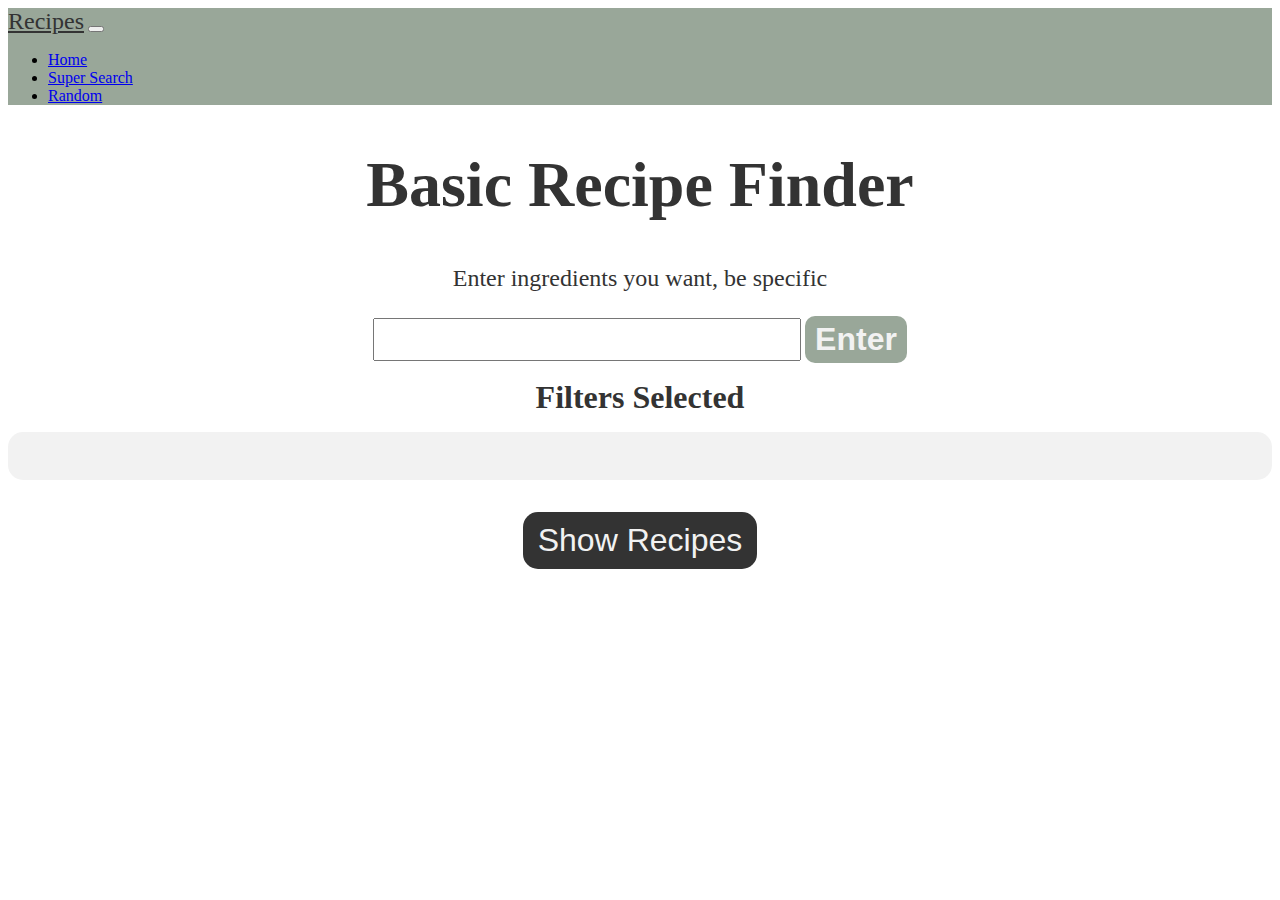
<file: index.html>
<!DOCTYPE html>
<html lang="en">
<head>
    <meta charset="UTF-8">
    <meta name="viewport" content="width=device-width, initial-scale=1">
    <link href="https://cdn.jsdelivr.net/npm/bootstrap@5.3.2/dist/css/bootstrap.min.css" rel="stylesheet" integrity="sha384-T3c6CoIi6uLrA9TneNEoa7RxnatzjcDSCmG1MXxSR1GAsXEV/Dwwykc2MPK8M2HN" crossorigin="anonymous">
    <script src="https://cdn.jsdelivr.net/npm/bootstrap@5.3.2/dist/js/bootstrap.bundle.min.js" integrity="sha384-C6RzsynM9kWDrMNeT87bh95OGNyZPhcTNXj1NW7RuBCsyN/o0jlpcV8Qyq46cDfL" crossorigin="anonymous"></script>
    <script src="https://code.jquery.com/jquery-3.3.1.slim.min.js" integrity="sha384-q8i/X+965DzO0rT7abK41JStQIAqVgRVzpbzo5smXKp4YfRvH+8abtTE1Pi6jizo" crossorigin="anonymous"></script>
    <script src="https://cdnjs.cloudflare.com/ajax/libs/popper.js/1.14.7/umd/popper.min.js" integrity="sha384-UO2eT0CpHqdSJQ6hJty5KVphtPhzWj9WO1clHTMGa3JDZwrnQq4sF86dIHNDz0W1" crossorigin="anonymous"></script>
    <script src="https://stackpath.bootstrapcdn.com/bootstrap/4.3.1/js/bootstrap.min.js" integrity="sha384-JjSmVgyd0p3pXB1rRibZUAYoIIy6OrQ6VrjIEaFf/nJGzIxFDsf4x0xIM+B07jRM" crossorigin="anonymous"></script>
    <title>Document</title>
    <link href="css/style.css" rel="stylesheet">
</head>
<body>

    <nav class="navbar navbar-expand-lg navbar-light bg-light sticky-top" style="background-color:#6e816eb3;">
        <div class="container-fluid">
          <a class="navbar-brand" href="#top">Recipes</a>
          <button class="navbar-toggler" type="button" data-bs-toggle="collapse" data-bs-target="#navbarNav" aria-controls="navbarNav" aria-expanded="false" aria-label="Toggle navigation">
            <span class="navbar-toggler-icon"></span>
          </button>
          <div class="collapse navbar-collapse" id="navbarNav">
            <ul class="navbar-nav">
              <li class="nav-item">
                <a class="nav-link active" aria-current="page" href="#">Home</a>
              </li>
              <li class="nav-item">
                <a class="nav-link" href="super.html">Super Search</a>
              </li>
              <li class="nav-item">
                <a class="nav-link" href="random.html">Random</a>
              </li>
            </ul>
          </div>
        </div>
      </nav>

    <div class = "heading">
        <h1>Basic Recipe Finder</h1>
        <p>Enter ingredients you want, be specific</p>
        <input type="text" id="myInput">
        <button id="submitBtn">Enter</button>
    </div>

    <h2>Filters Selected</h2>
    <div id="filters">
        <ul id="filterList">
        </ul>
    </div>

    <div id="showRecipe">
        <button id="recipeBtn">Show Recipes</button>
    </div>
    

    <div class="items">
        <div id="recipes">

        </div>
    </div>
    
</body>
<script src="scripts/index.js"></script>
</html>
</file>
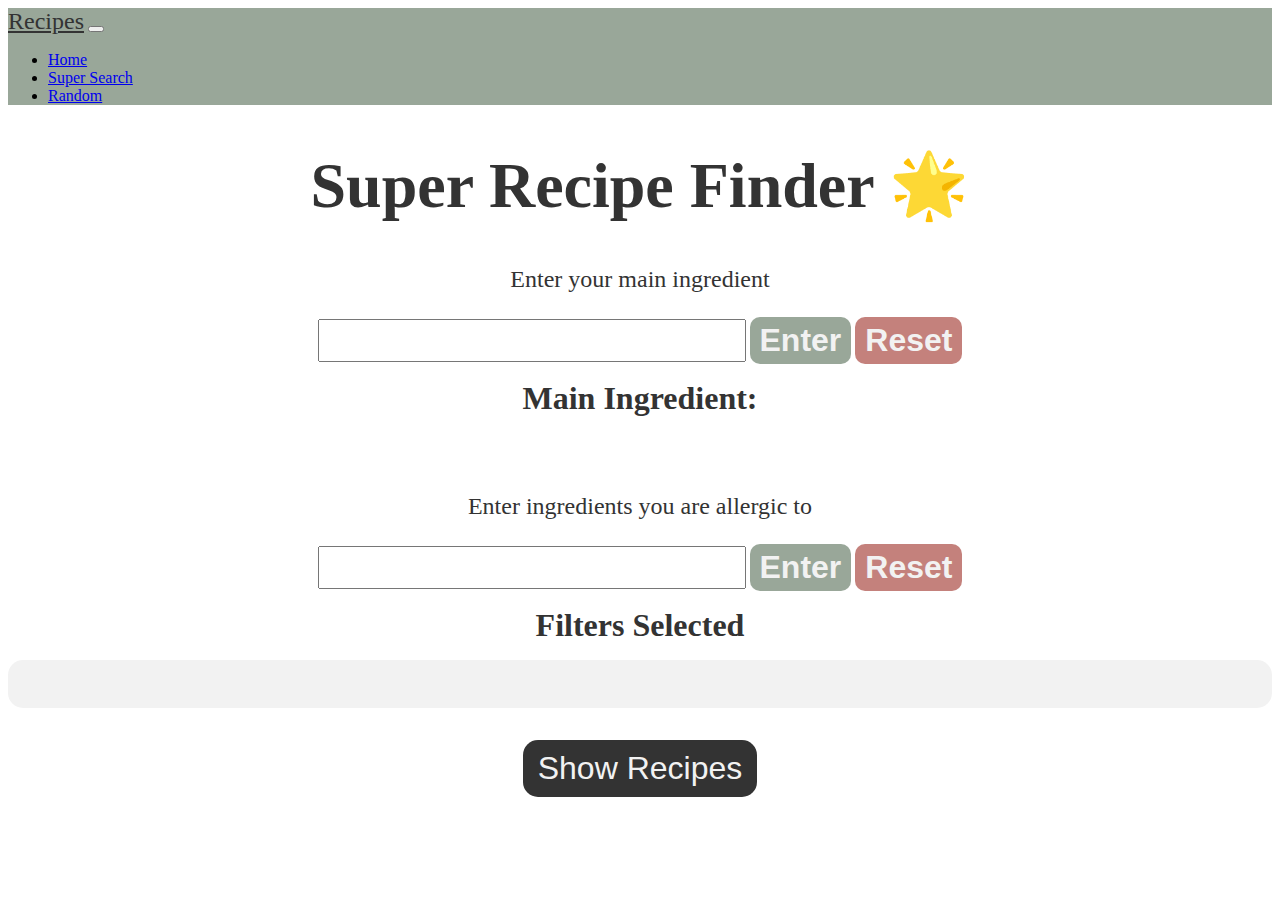
<file: super.html>
<!DOCTYPE html>
<html lang="en">
<head>
    <meta charset="UTF-8">
    <meta name="viewport" content="width=device-width, initial-scale=1">
    <link href="https://cdn.jsdelivr.net/npm/bootstrap@5.3.2/dist/css/bootstrap.min.css" rel="stylesheet" integrity="sha384-T3c6CoIi6uLrA9TneNEoa7RxnatzjcDSCmG1MXxSR1GAsXEV/Dwwykc2MPK8M2HN" crossorigin="anonymous">
    <script src="https://cdn.jsdelivr.net/npm/bootstrap@5.3.2/dist/js/bootstrap.bundle.min.js" integrity="sha384-C6RzsynM9kWDrMNeT87bh95OGNyZPhcTNXj1NW7RuBCsyN/o0jlpcV8Qyq46cDfL" crossorigin="anonymous"></script>
    <script src="https://code.jquery.com/jquery-3.3.1.slim.min.js" integrity="sha384-q8i/X+965DzO0rT7abK41JStQIAqVgRVzpbzo5smXKp4YfRvH+8abtTE1Pi6jizo" crossorigin="anonymous"></script>
    <script src="https://cdnjs.cloudflare.com/ajax/libs/popper.js/1.14.7/umd/popper.min.js" integrity="sha384-UO2eT0CpHqdSJQ6hJty5KVphtPhzWj9WO1clHTMGa3JDZwrnQq4sF86dIHNDz0W1" crossorigin="anonymous"></script>
    <script src="https://stackpath.bootstrapcdn.com/bootstrap/4.3.1/js/bootstrap.min.js" integrity="sha384-JjSmVgyd0p3pXB1rRibZUAYoIIy6OrQ6VrjIEaFf/nJGzIxFDsf4x0xIM+B07jRM" crossorigin="anonymous"></script>
    <title>Document</title>
    <link href="css/style.css" rel="stylesheet">
    <link href="css/super.css" rel="stylesheet">
</head>
<body>

  <nav class="navbar navbar-expand-lg navbar-light bg-light sticky-top" style="background-color:#6e816eb3;">
    <div class="container-fluid">
      <a class="navbar-brand" href="#top">Recipes</a>
          <button class="navbar-toggler" type="button" data-bs-toggle="collapse" data-bs-target="#navbarNav" aria-controls="navbarNav" aria-expanded="false" aria-label="Toggle navigation">
            <span class="navbar-toggler-icon"></span>
          </button>
          <div class="collapse navbar-collapse" id="navbarNav">
            <ul class="navbar-nav">
              <li class="nav-item">
                <a class="nav-link active" aria-current="page" href="index.html">Home</a>
              </li>
              <li class="nav-item">
                <a class="nav-link" href="super.html">Super Search</a>
              </li>
              <li class="nav-item">
                <a class="nav-link" href="random.html">Random</a>
              </li>
            </ul>
          </div>
        </div>
      </nav>

    <div class = "heading">
        <h1>Super Recipe Finder 🌟</h1>

        <p>Enter your main ingredient</p>
        <input type="text" id="myMainInput">
        <button id="mainSubmitBtn" class="inputBtns">Enter</button>
        <button id="mainResetBtn" class="inputBtns resetBtns">Reset</button>

        <h2 id="mainIngredient">Main Ingredient: </h2>
        <br><br>

        <p>Enter ingredients you are allergic to</p>
        <input type="text" id="myInput">
        <button id="submitBtn" class="inputBtns">Enter</button>
        <button id="resetBtn" class="inputBtns resetBtns">Reset</button>
    </div>

    <h2>Filters Selected</h2>
    <div id="filters">
        <ul id="filterList">
        </ul>
    </div>

    <div id="showRecipe">
        <button id="recipeBtn">Show Recipes</button>
    </div>
    

    <div class="items">
        <div id="recipes">

        </div>
    </div>
    
</body>
<script src="scripts/super.js"></script>
</html>
</file>
<file: css/style.css>
.body{
    font-family:Montserrat, sans-serif;
}

.navbar{
    margin-bottom:1rem;
}

.navbar-light {
    background-color: hsla(120, 8%, 47%, 0.7) !important;
}

.navbar-brand{
    color:#333333;
    font-size:1.5rem;
}

.heading{
    text-align:center;

}
.heading h1{
    font-size:4rem;
    color:#333333;
}

.heading p{
    font-size:1.5rem;
    color:#333333;
}

#myInput{
    font-size:2rem;
}

#submitBtn{
    font-size:2rem;
    border:none;
    border-radius:10px;
    padding: 5px 10px;
    background-color:hsla(120, 8%, 47%, 0.7);
    color:#f2f2f2;
    font-weight:bold;
}

#submitBtn:hover{
    background-color:hsla(120, 8%, 47%, 0.9);
}


h2{
    text-align:center;
    margin: 1rem 0;
    font-weight:bold;
    font-size:2rem;
    color:#333333;
}


#filters{
    width:100%;
    max-width:100%;
    height:auto;
    font-size:1.5rem;
    display:flex;
    flex-wrap:wrap;
    align-items:flex-start;
    background-color:#f2f2f2;
    border-radius:15px;

}

#filters ul{
    list-style-type: none;
    display:flex;
    flex-wrap:wrap;
    max-width:100%;
    justify-content:center;
}

.filterItem{
    margin: 0.5rem 1rem;
    border: none;
    border-radius:10px;
    padding:5px 10px;
    background-color:hsla(120, 8%, 47%, 0.586);
    font-size:1.5rem;
}


.filterBtns{
    background-color:hsla(120, 9%, 37%, 0.586);
    border:none;
    margin-left: 0.5rem;
}

.filterBtns:hover{
    background-color:hsla(120, 9%, 37%, 0.9);
}


#showRecipe{
    text-align:center;
    margin: 2rem;
}

#recipeBtn{
    font-size:2rem;
    padding:10px 15px;
    border:none;
    border-radius:15px;
    background-color:#333333;
    color:#f2f2f2;
}


#recipes{
    display:flex;
    justify-content:center;
    flex-wrap:wrap;
    gap:2rem;
}

.recipeDivClass{
    display:block;
    text-align:center;
    color:#333333;
    background-color: hsla(120, 9%, 37%, 0.7);
    border-radius:15px;
    margin: 1rem 1rem;
    padding:1rem;
    min-width:70%;
    max-width:70%;
}

.recipeDivClass img{
    margin-bottom:1rem;
    max-width:100%;
    min-width:70%;
    border-radius:10px;
    border:3px solid hsl(0, 1%, 20%);
}

.recipeDivClass h3{
    font-size:2rem;
    padding-top:20px;
    font-weight:bold;
}


.recipeDivClass li{
    font-size:1.2rem;
    font-weight:bold;
}
</file>
<file: css/super.css>
#myInput, #myMainInput{
    font-size:2rem;
}

.inputBtns{
    font-size:2rem;
    border:none;
    border-radius:10px;
    padding: 5px 10px;
    background-color:hsla(120, 8%, 47%, 0.7);
    color:#f2f2f2;
    font-weight:bold;
}

.inputBtns:hover{
    background-color:hsla(120, 8%, 47%, 0.9);
}

.resetBtns{
    background-color:hsla(4, 43%, 47%, 0.7);
}

.resetBtns:hover{
    background-color:hsla(4, 43%, 47%, 0.9);
}

.instructionsBtn{
    border:none;
    border-radius:10px;
    background-color:hsl(90, 1%, 29%);
    color:white;
    font-size:1.2rem;
    padding:5px 10px;
    font-weight:bold;
    transition: border 0.1s ease;
}

.instructionsBtn:hover{
    border:2px solid;
}



.instructions{
    background-color:#f2f2f2;
    border-radius:15px;
    margin:10px 10px;
}
</file>
